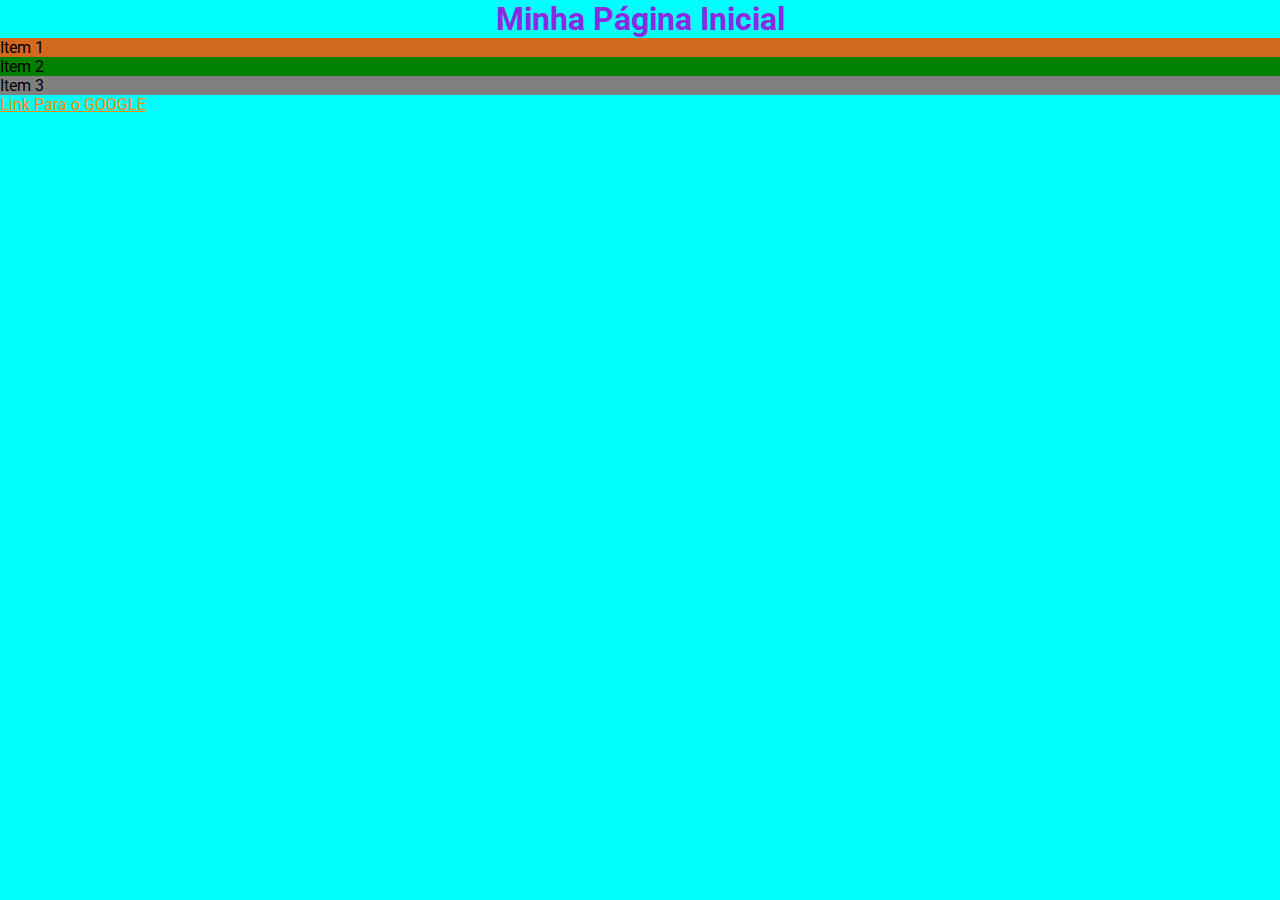
<file: html-css/index.html>
<!DOCTYPE html>
<html lang="en">
<head>
  <meta charset="UTF-8">
  <meta name="viewport" content="width=device-width, initial-scale=1.0">

  <link rel="preconnect" href="https://fonts.googleapis.com">
  <link rel="preconnect" href="https://fonts.gstatic.com" crossorigin>
  <link href="https://fonts.googleapis.com/css2?family=Roboto&display=swap" rel="stylesheet">
  <link rel="stylesheet" href="styles/styles.css">
  <title>Teste prático HTML e CSS</title>
</head>
<body>

  <h1 id="Cabecalho">Minha Página Inicial</h1>

  <ol id="ListaItens">
    <li id="item1">Item 1</li>
    <li id="item2">Item 2</li>
    <li id="item3">Item 3</li>
  </ol>

  <p><a id="LinkGoogle" href="https://www.google.com/">Link Para o GOOGLE</a></p>

</body>
</html>
</file>
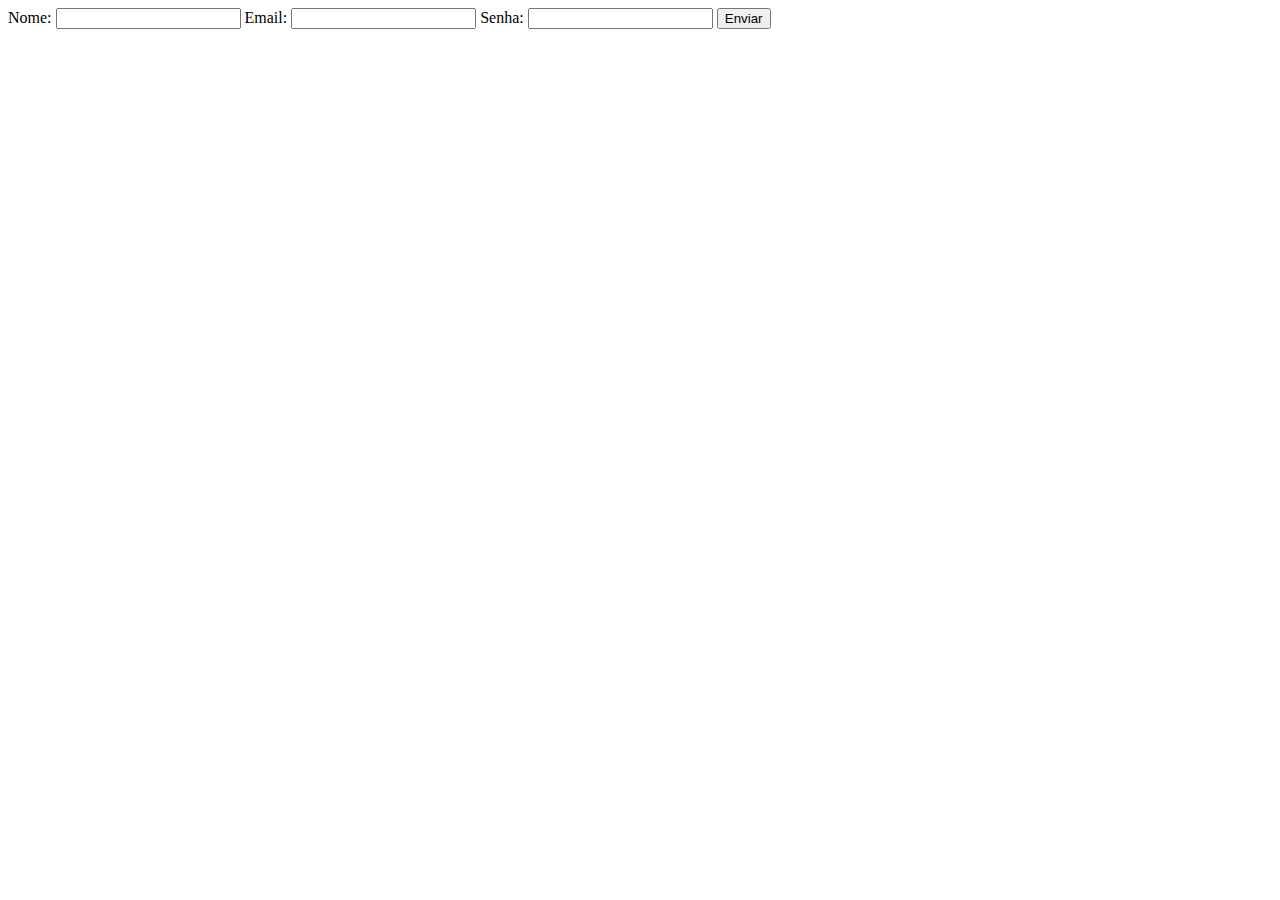
<file: html-php/formulario.html>
<!DOCTYPE html>
<html lang="en">
<head>
  <meta charset="UTF-8">
  <meta name="viewport" content="width=device-width, initial-scale=1.0">
  <title>Teste prático HTML e PHP</title>
</head>
<body>
  <form action="processa_formulario.php" method="post">
    <label for="nome">Nome:</label>
    <input type="text" id="nome" name="nome" required>

    <label for="email">Email:</label>
    <input type="email" id="email" name="email" required>

    <label for="senha">Senha:</label>
    <input type="password" id="senha" name="senha" required>

    <input type="submit" value="Enviar">
</form>
</body>
</html>
</file>
<file: html-css/styles/styles.css>
* {
  margin: 0;
  padding: 0;
  box-sizing: border-box;
}

body {
  font-family: 'Roboto', sans-serif;
  background-color: aqua;
}

#Cabecalho {
  text-align: center;
  color: blueviolet;
}

#item1{
  background-color: chocolate;
}

#item2{
  background-color: green
}

#item3{
  background-color: gray;
}

#LinkGoogle{
  color: darkorange;
}

#LinkGoogle:hover{
  color: red;
}
</file>
